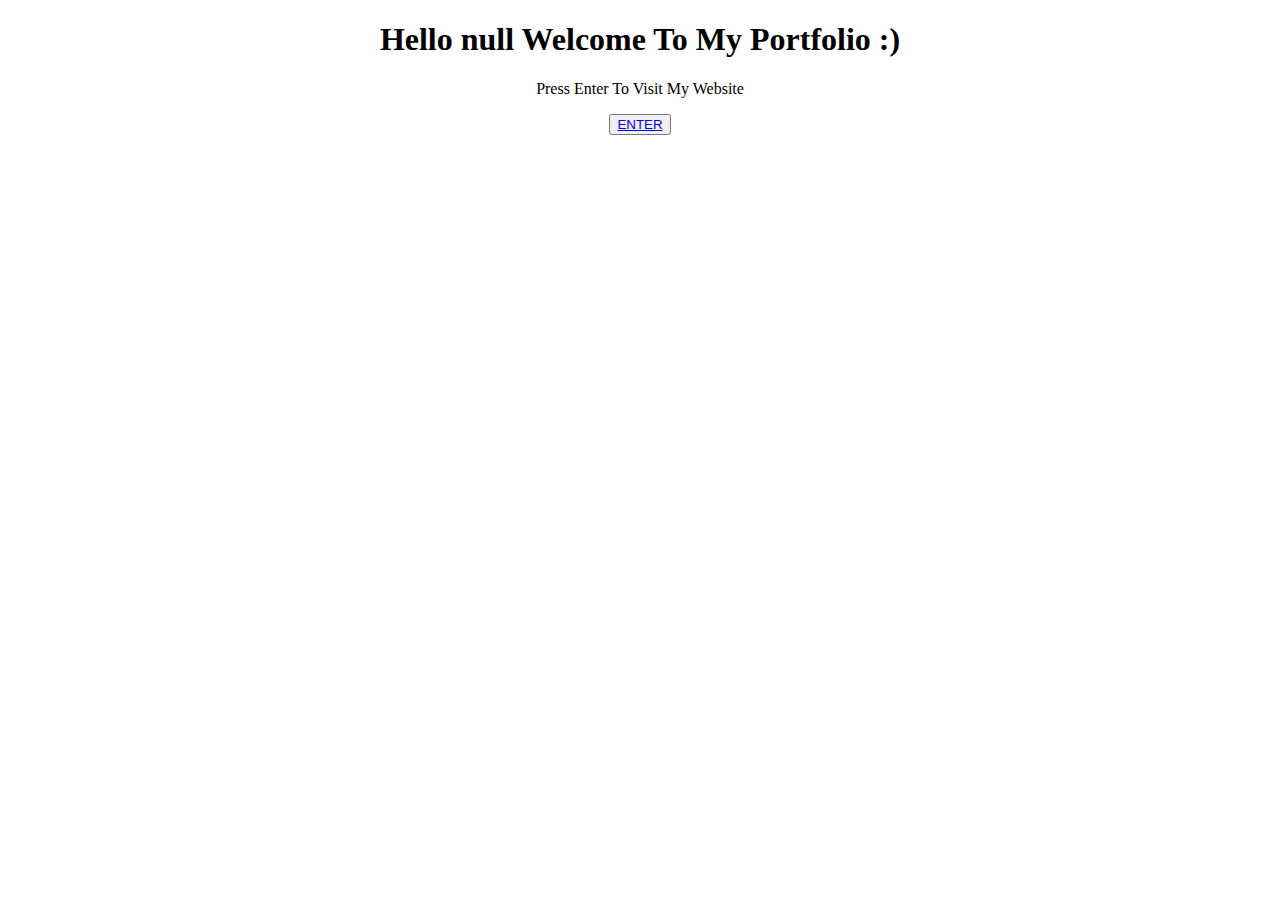
<file: main.html>
<!DOCTYPE html>
<html lang="en">
<head>
    <meta charset="UTF-8">
    <meta http-equiv="X-UA-Compatible" content="IE=edge">
    <meta name="viewport" content="width=device-width, initial-scale=1.0">
    <title>Document</title>
    <style>
        body{
            text-align: center;
        }
    </style>
</head>
<body>
    <div class="welcome">
<h1></h1>
<p>Press Enter To Visit My Website</p>
<button><a href="/index.html">ENTER</a></button>
    </div>
</body>
</html>
<script>
   let msg= prompt("ENTER Your Name Here")
let x=document.querySelector("h1")
x.innerText=("Hello "+msg+" Welcome To My Portfolio :)")
   


</script>
</file>
